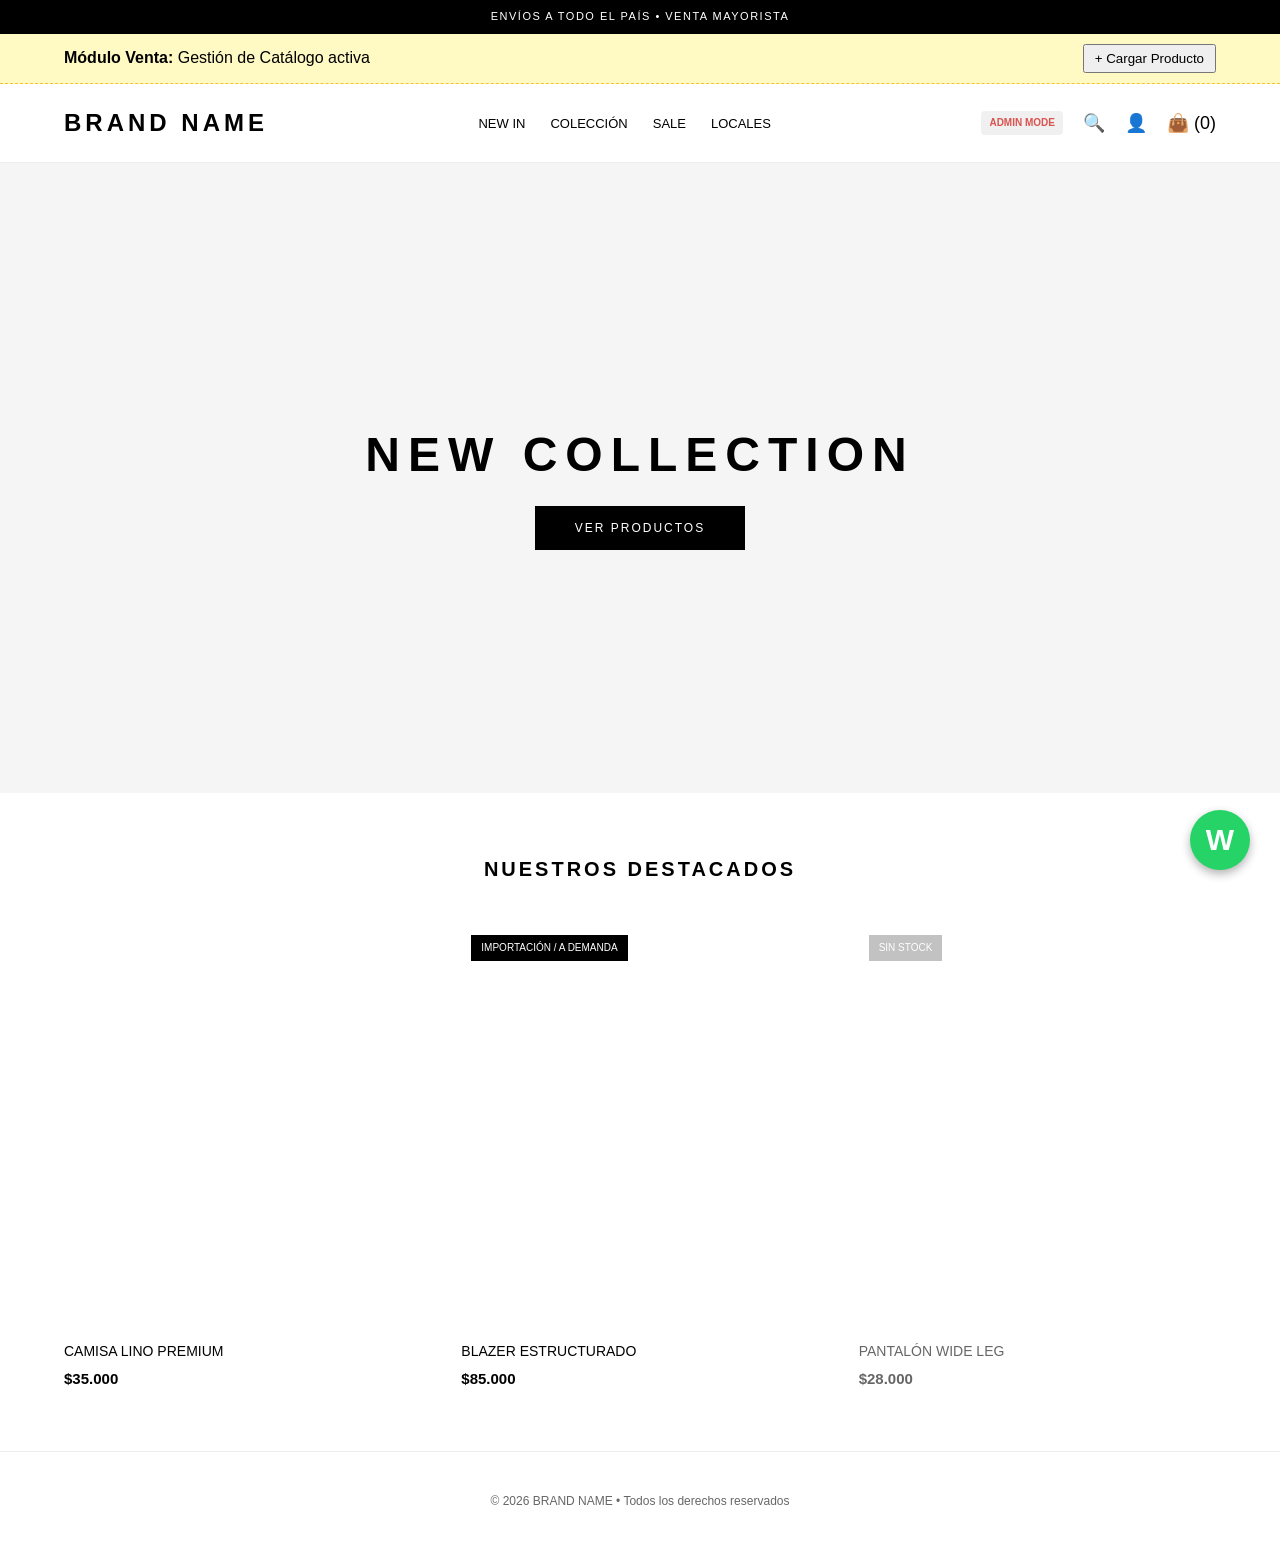
<file: index.html>
<!DOCTYPE html>
<html lang="es">
<head>
    <meta charset="UTF-8">
    <meta name="viewport" content="width=device-width, initial-scale=1.0">
    <title>Store Core | White Label</title>
    <style>
        :root {
            /* Paleta inspirada en Oreiro Love: Minimalismo y Elegancia */
            --primary-font: 'Helvetica Neue', Helvetica, Arial, sans-serif;
            --main-bg: #ffffff;
            --accent-color: #000000;
            --secondary-text: #666666;
            --border-light: #eeeeee;
            --btn-hover: #333333;
            --whatsapp-green: #25d366;
        }

        * { margin: 0; padding: 0; box-sizing: border-box; }

        body {
            font-family: var(--primary-font);
            background-color: var(--main-bg);
            color: var(--accent-color);
            line-height: 1.6;
        }

        /* --- HEADER & NAVIGATION --- */
        header {
            border-bottom: 1px solid var(--border-light);
            position: sticky;
            top: 0;
            z-index: 1000;
            background: white;
        }

        .top-bar {
            background: var(--accent-color);
            color: white;
            text-align: center;
            font-size: 11px;
            padding: 8px 0;
            text-transform: uppercase;
            letter-spacing: 1.5px;
        }

        .main-nav {
            display: flex;
            justify-content: space-between;
            align-items: center;
            padding: 20px 5%;
        }

        .logo {
            font-size: 24px;
            font-weight: bold;
            letter-spacing: 4px;
            text-transform: uppercase;
            cursor: pointer;
        }

        .nav-links { display: flex; gap: 25px; list-style: none; }
        .nav-links a { 
            text-decoration: none; 
            color: var(--accent-color); 
            font-size: 13px; 
            text-transform: uppercase;
            font-weight: 500;
        }

        .nav-icons { display: flex; gap: 20px; align-items: center; }
        .icon-btn { cursor: pointer; background: none; border: none; font-size: 18px; }

        /* --- ROLE BADGE (Internal Tool) --- */
        .role-badge {
            background: #f0f0f0;
            padding: 4px 8px;
            font-size: 10px;
            border-radius: 4px;
            text-transform: uppercase;
            color: #d9534f;
            font-weight: bold;
        }

        /* --- HERO SECTION --- */
        .hero {
            position: relative;
            height: 70vh;
            background: #f5f5f5; /* Placeholder para imagen de campaña */
            display: flex;
            align-items: center;
            justify-content: center;
            overflow: hidden;
        }

        .hero-content { text-align: center; }
        .hero-title { font-size: 48px; text-transform: uppercase; letter-spacing: 8px; margin-bottom: 20px; }
        .btn-shop {
            background: var(--accent-color);
            color: white;
            padding: 15px 40px;
            text-decoration: none;
            text-transform: uppercase;
            font-size: 12px;
            letter-spacing: 2px;
            transition: 0.3s;
        }
        .btn-shop:hover { background: var(--btn-hover); }

        /* --- PRODUCT GRID --- */
        .container { padding: 60px 5%; }
        .section-title { text-align: center; margin-bottom: 40px; font-size: 20px; text-transform: uppercase; letter-spacing: 3px; }

        .product-grid {
            display: grid;
            grid-template-columns: repeat(auto-fill, minmax(280px, 1fr));
            gap: 40px;
        }

        .product-card { position: relative; cursor: pointer; }
        .product-img { width: 100%; height: 400px; background: #fafafa; object-fit: cover; margin-bottom: 15px; }
        .product-info { text-align: left; }
        .product-name { font-size: 14px; margin-bottom: 5px; text-transform: uppercase; }
        .product-price { font-size: 15px; font-weight: 600; }
        
        .badge-demand {
            position: absolute;
            top: 10px;
            left: 10px;
            background: #000;
            color: #fff;
            font-size: 10px;
            padding: 5px 10px;
            text-transform: uppercase;
        }

        /* --- WHATSAPP FLOATING --- */
        .wpp-float {
            position: fixed;
            bottom: 30px;
            right: 30px;
            background: var(--whatsapp-green);
            width: 60px;
            height: 60px;
            border-radius: 50%;
            display: flex;
            justify-content: center;
            align-items: center;
            box-shadow: 0 4px 10px rgba(0,0,0,0.3);
            z-index: 2000;
            cursor: pointer;
        }

        /* --- ADMIN/SALES BUTTONS --- */
        .admin-controls {
            background: #fff9c4;
            padding: 10px 5%;
            display: flex;
            justify-content: space-between;
            align-items: center;
            border-bottom: 1px dashed #fbc02d;
        }

        @media (max-width: 768px) {
            .nav-links { display: none; }
            .hero-title { font-size: 28px; }
        }
    </style>
</head>
<body>

    <div class="top-bar">Envíos a todo el país • Venta Mayorista</div>

    <div class="admin-controls" id="admin-bar" style="display: flex;">
        <span><strong>Módulo Venta:</strong> Gestión de Catálogo activa</span>
        <button onclick="location.href='admin-catalog.html'" style="padding: 5px 10px; cursor:pointer;">+ Cargar Producto</button>
    </div>

    <header>
        <nav class="main-nav">
            <div class="logo">BRAND NAME</div>
            <ul class="nav-links">
                <li><a href="#">New In</a></li>
                <li><a href="#">Colección</a></li>
                <li><a href="#">Sale</a></li>
                <li><a href="#">Locales</a></li>
            </ul>
            <div class="nav-icons">
                <span class="role-badge">Admin Mode</span>
                <button class="icon-btn">🔍</button>
                <button class="icon-btn">👤</button>
                <button class="icon-btn">👜 (0)</button>
            </div>
        </nav>
    </header>

    <main>
        <section class="hero">
            <div class="hero-content">
                <h1 class="hero-title">New Collection</h1>
                <a href="#catalog" class="btn-shop">Ver Productos</a>
            </div>
        </section>

        <section class="container" id="catalog">
            <h2 class="section-title">Nuestros Destacados</h2>
            <div class="product-grid">
                
                <div class="product-card">
                    <div class="product-img" style="background: url('https://via.placeholder.com/300x400') center/cover;"></div>
                    <div class="product-info">
                        <p class="product-name">Camisa Lino Premium</p>
                        <p class="product-price">$35.000</p>
                    </div>
                </div>

                <div class="product-card">
                    <span class="badge-demand">Importación / A Demanda</span>
                    <div class="product-img" style="background: url('https://via.placeholder.com/300x400') center/cover;"></div>
                    <div class="product-info">
                        <p class="product-name">Blazer Estructurado</p>
                        <p class="product-price">$85.000</p>
                    </div>
                </div>

                <div class="product-card" style="opacity: 0.6;">
                    <span class="badge-demand" style="background: #999;">Sin Stock</span>
                    <div class="product-img" style="background: url('https://via.placeholder.com/300x400') center/cover;"></div>
                    <div class="product-info">
                        <p class="product-name">Pantalón Wide Leg</p>
                        <p class="product-price">$28.000</p>
                    </div>
                </div>

            </div>
        </section>
    </main>

    <div class="wpp-float" title="Consultar Pedido">
        <span style="color:white; font-size: 30px; font-weight: bold;">W</span>
    </div>

    <footer>
        <div class="container" style="text-align: center; border-top: 1px solid var(--border-light); padding: 40px 0;">
            <p style="font-size: 12px; color: var(--secondary-text);">&copy; 2026 BRAND NAME • Todos los derechos reservados</p>
        </div>
    </footer>

</body>
</html>
</file>
